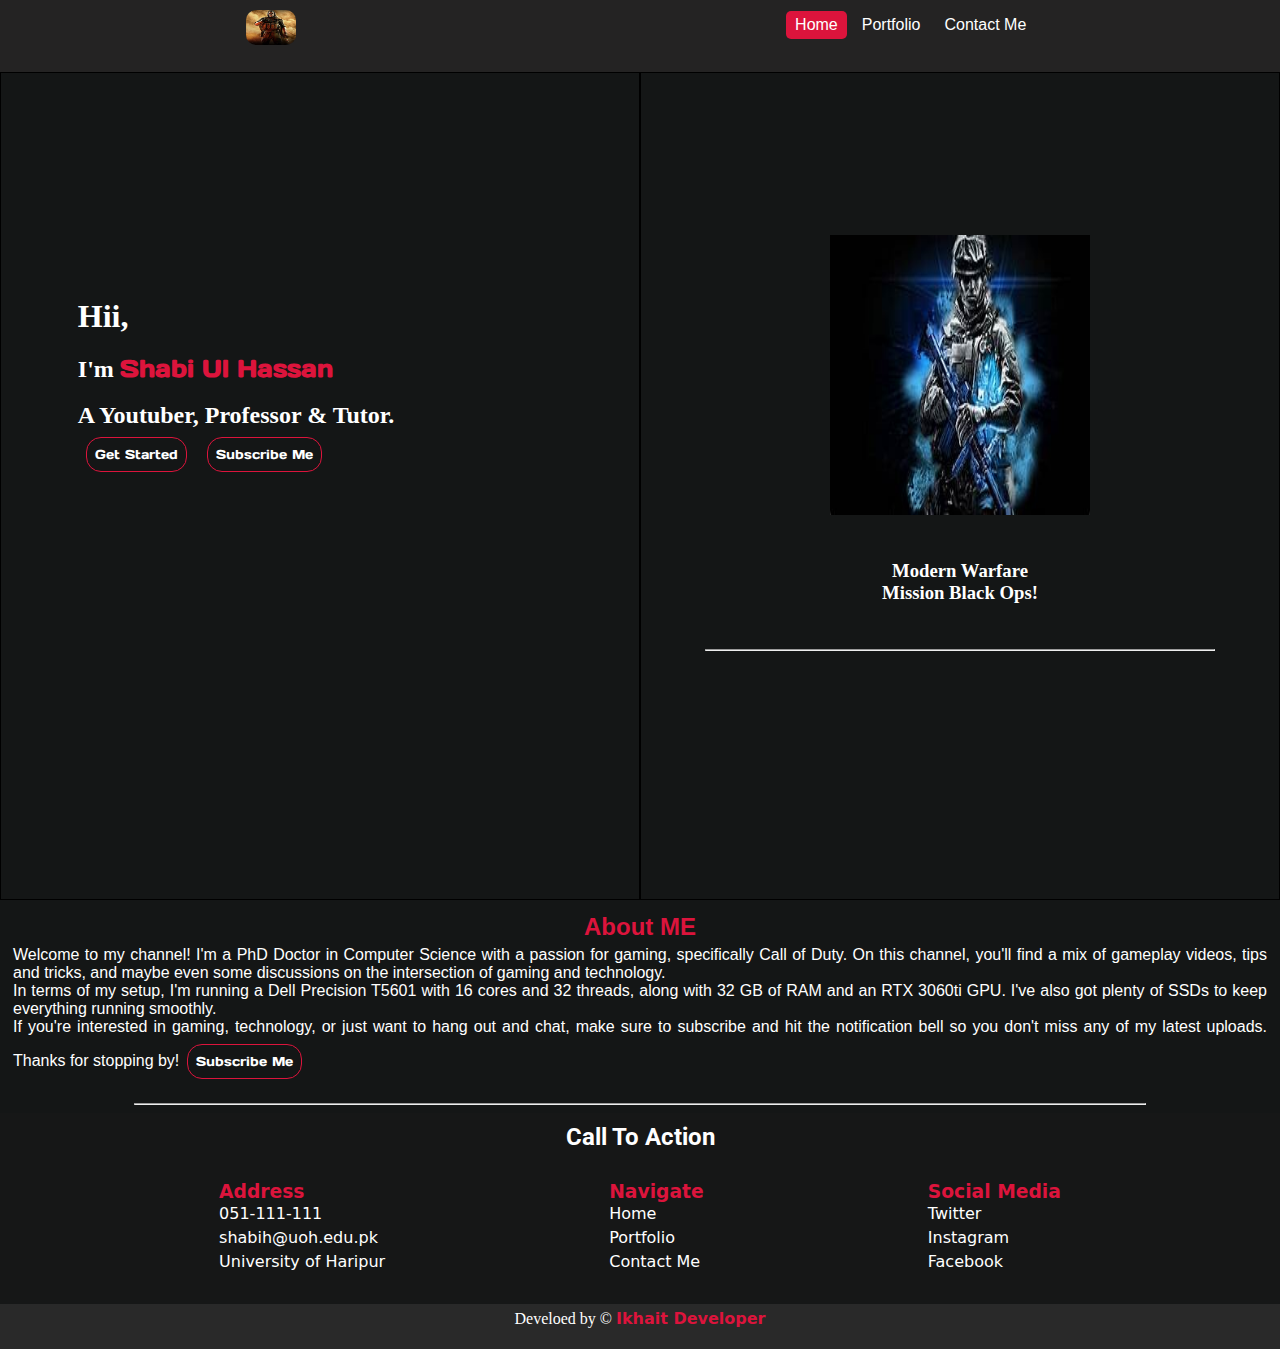
<file: index.html>
<!DOCTYPE html>
<html lang="en">
<head>
    <meta charset="UTF-8">
    <meta http-equiv="X-UA-Compatible" content="IE=edge">
    <meta name="viewport" content="width=device-width, initial-scale=1.0">
    <link rel="stylesheet" href="./css/style.css">
    <link rel="preconnect" href="https://fonts.googleapis.com">
    <link rel="preconnect" href="https://fonts.gstatic.com" crossorigin>
    <link href="https://fonts.googleapis.com/css2?family=Days+One&family=Poppins&family=Roboto:wght@300;400&display=swap" rel="stylesheet">
    <link rel="shortcut icon" type="image" href="./imgs/Logo-ma.jpg">
    <title>YT portfolio | Home</title>
</head>
<body>
    
    <div class="container">
        <!-- NAVBAR  -->
        <div class="navbar">
            <div class="logo">
                <a href="https://www.youtube.com/@phddoctorplaygames/" target="_blank"><img src="./imgs/Logo-ma.jpg" alt="logo"></a>
            </div>

            <div class="list-items">
                <ul>
                    <li class="current"><a  href="./index.html">Home</a></li>
                    <li><a href="./Portfolio.html">Portfolio</a></li>
                    <li><a href="./contact.html">Contact Me</a></li>
                </ul>
            </div>
        </div>

        <!-- MAIN SECTION  -->
        <div class="main">
            <div class="section sec-1">
                <div class="text">
                    <h1>Hii,</h1> <br>
                <h2>I'm <span>Shabi Ul Hassan</span></h2> <br>
                <h2>A Youtuber, Professor & Tutor.</h2>
                <a href="https://www.youtube.com/@phddoctorplaygames/videos/" target="_blank"><button>Get Started</button></a>
                <a href="https://www.youtube.com/@phddoctorplaygames/?sub_confirmation=1" target="_blank"><button>Subscribe Me</button></a>
                </div>
            </div>
            <div class="section sec-2">
                <div class="poster">
                    <img src="./imgs/port-3.jpg" alt="">
                </div>
                <div class="caption">
                    <h3>Modern Warfare</h3>
                    <h3>Mission Black Ops!</h3>
                </div>
                <hr>
            </div>
            
        </div>
        <!-- FOOTER -->
        <div id="about">
            <h2>About ME</h2>
            <p>Welcome to my channel! I'm a PhD Doctor in Computer Science with a passion for gaming, specifically Call of Duty. On this channel, you'll find a mix of gameplay videos, tips and tricks, and maybe even some discussions on the intersection of gaming and technology. <br>
            In terms of my setup, I'm running a Dell Precision T5601 with 16 cores and 32 threads, along with 32 GB of RAM and an RTX 3060ti GPU. I've also got plenty of SSDs to keep everything running smoothly. <br>
            If you're interested in gaming, technology, or just want to hang out and chat, make sure to subscribe and hit the notification bell so you don't miss any of my latest uploads. Thanks for stopping by!<a href="https://www.youtube.com/@phddoctorplaygames/?sub_confirmation=1" target="_blank"><button>Subscribe Me</button></a></p>
            <hr>
        </div>
        
        <div class="footer">
            <h2>Call To Action</h2>
            <section>
                <div class="box">
                    <h3>Address</h3>
                    <ul>
                        <li>051-111-111</li>
                        <li>shabih@uoh.edu.pk</li>
                        <li>University of Haripur</li>
                    </ul>
                </div>
                <div class="box">
                    <h3>Navigate</h3>
                    <ul>
                        <li><a href="./index.html">Home</a></li>
                        <li><a href="./Portfolio.html">Portfolio</a></li>
                        <li><a href="./contact.html">Contact Me</a></li>
                    </ul>
                </div>
                <div class="box ">
                    <h3>Social Media</h3>
                    <ul>
                        <li><a href="">Twitter</a></li>
                        <li><a href="">Instagram</a></li>
                        <li><a href="">Facebook</a></li>
                    </ul>
                </div>
            </section>
        </div>
        <div class="base">
            <p>Develoed by &copy; <span>Ikhait Developer</span></p>
        </div>
    </div>
</body>
</html>
</file>
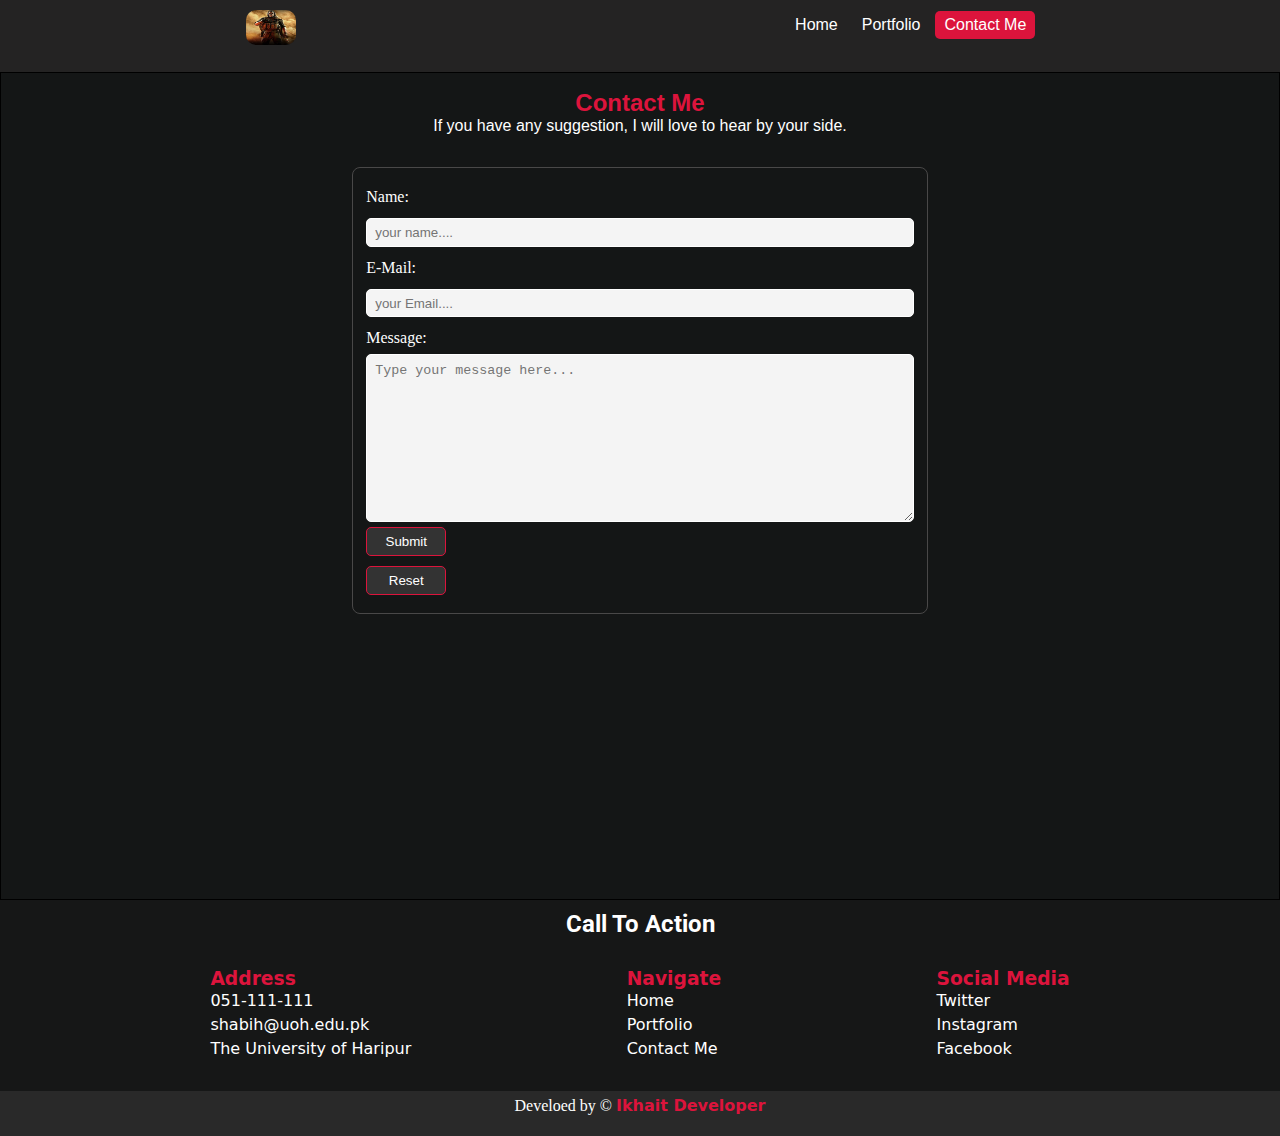
<file: contact.html>
<!DOCTYPE html>
<html lang="en">

<head>
    <meta charset="UTF-8">
    <meta http-equiv="X-UA-Compatible" content="IE=edge">
    <meta name="viewport" content="width=device-width, initial-scale=1.0">
    <link rel="stylesheet" href="./css/style.css">
    <link rel="preconnect" href="https://fonts.googleapis.com">
    <link rel="preconnect" href="https://fonts.gstatic.com" crossorigin>
    <link
        href="https://fonts.googleapis.com/css2?family=Days+One&family=Poppins&family=Roboto:wght@300;400&display=swap"
        rel="stylesheet">
    <link rel="shortcut icon" type="image" href="./imgs/Logo-ma.jpg">
    <title>YT portfolio | Contact Me</title>
</head>

<body>

    <div class="container">
        <!-- NAVBAR  -->
        <div class="navbar">
            <div class="logo">
                <a href="https://www.youtube.com/@phddoctorplaygames/" target="_blank"><img src="./imgs/Logo-ma.jpg"
                alt="logo"></a>
            </div>
            <div class="list-items">
                <ul>
                    <li><a href="./index.html">Home</a></li>
                    <li><a href="./Portfolio.html">Portfolio</a></li>
                    <li class="current"><a href="./contact.html">Contact Me</a></li>
                </ul>
            </div>
        </div>

        <!-- MAIN SECTION  -->
        <div class="main">
            <div class="section">
                <div class="main-heading"><h2>Contact Me</h2>
                    <p>If you have any suggestion, I will love to hear by your side.</p>
                </div>
                <div class="contact-form">
                    <form action="https://formsubmit.co/911531773601ef6a6798a5753b9fd89a" method="POST">
                        <label for="name">Name: </label>
                        <input type="text" id="name" name="name" placeholder="your name...." required>
                        <label for="email">E-Mail: </label>
                        <input type="email" id="email" placeholder="your Email...." name="email" required>
                        <label for="Message">Message: </label>
                        <input type="hidden" name="_next" value="https://wajaht-ali.github.io/YT-portfolio-site/Thank-you.html">
                        <textarea id="Message" cols="30" rows="10" placeholder="Type your message here..." name="message"></textarea>
                        <input type="hidden" name="_captcha" value="false" required>
                        <!-- <button class="btn">Submit</button> -->
                        <input class="btn" type="submit" value="Submit">
                        <input class="btn" type="reset" value="Reset">
                    </form>
                </div>
            </div>
        </div>

        <!-- FOOTER -->
        <div class="footer">
            <h2>Call To Action</h2>
            <section>
                <div class="box">
                    <h3>Address</h3>
                    <ul>
                        <li>051-111-111</li>
                        <li>shabih@uoh.edu.pk</li>
                        <li>The University of Haripur</li>
                    </ul>
                </div>
                <div class="box">
                    <h3>Navigate</h3>
                    <ul>
                        <li><a href="./index.html">Home</a></li>
                        <li><a href="./Portfolio.html">Portfolio</a></li>
                        <li><a href="./contact.html">Contact Me</a></li>
                    </ul>
                </div>
                <div class="box ">
                    <h3>Social Media</h3>
                    <ul>
                        <li><a href="">Twitter</a></li>
                        <li><a href="">Instagram</a></li>
                        <li><a href="">Facebook</a></li>
                    </ul>
                </div>
            </section>
        </div>
        <div class="base">
            <p>Develoed by &copy; <span>Ikhait Developer</span></p>
        </div>
    </div>

    <!-- <script src="https://smtpjs.com/v3/smtp.js"></script>
    <script>
        function sendEmail(){
            Email.send({
    Host : "smtp.gmail.com",
    Username : "contact.chwajahat@gmail.com",
    Password : "Wajahat1122#",
    To : 'contact.chwajahat@gmail.com',
    From : document.getElementById("email").value,
    Subject : "New Contact Form Enquiry",
    Body : "And this is the body"
}).then(
  message => alert(message)
);
        }
    </script> -->
</body>

</html>
</file>
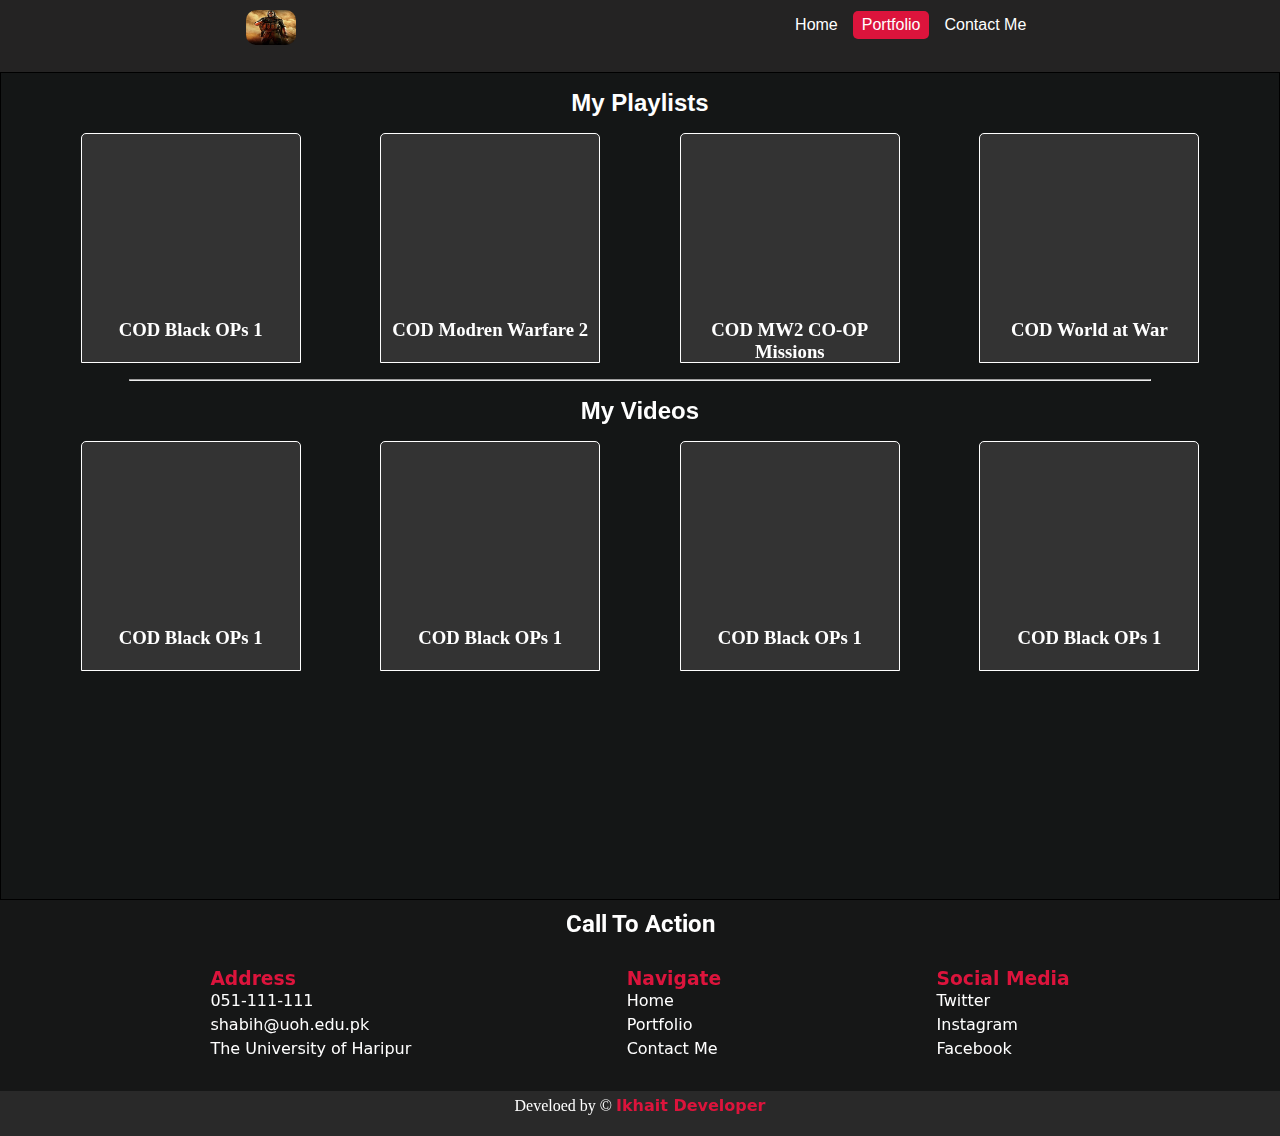
<file: Portfolio.html>
<!DOCTYPE html>
<html lang="en">

<head>
    <meta charset="UTF-8">
    <meta http-equiv="X-UA-Compatible" content="IE=edge">
    <meta name="viewport" content="width=device-width, initial-scale=1.0">
    <link rel="stylesheet" href="./css/style.css">
    <link rel="preconnect" href="https://fonts.googleapis.com">
    <link rel="preconnect" href="https://fonts.gstatic.com" crossorigin>
    <link
        href="https://fonts.googleapis.com/css2?family=Days+One&family=Poppins&family=Roboto:wght@300;400&display=swap"
        rel="stylesheet">
    <link rel="shortcut icon" type="image" href="./imgs/Logo-ma.jpg">
    <title>YT portfolio | E-Gaming</title>
</head>

<body>
    <div class="container">
        <!-- NAVBAR  -->
        <div class="navbar">
            <div class="logo">
                <a href="http://youtube.com/@phddoctorplaygames/" target="_blank"><img src="./imgs/Logo-ma.jpg"
                        alt="logo"></a>
            </div>

            <div class="list-items">
                <ul>
                    <li><a href="./index.html">Home</a></li>
                    <li class="current"><a href="./Portfolio.html">Portfolio</a></li>
                    <li><a href="./contact.html">Contact Me</a></li>
                </ul>
            </div>
        </div>

        <!-- MAIN SECTION  -->
        <div class="main">
            <div class="section">
                <h2 class="main-heading">My Playlists</h2>
                <div class="playlist-content">
                    <div class="playlist">
                        <iframe width="210" height="190" src="https://www.youtube.com/embed/gVE2Zi5maXU" title="YouTube video player" frameborder="0"
                        allow="accelerometer; autoplay; clipboard-write; encrypted-media; gyroscope; picture-in-picture; web-share" allowfullscreen></iframe>
                        <h3>COD Black OPs 1</h3>
                    </div>
                    <div class="playlist">
                        <iframe width="210" height="190" src="https://www.youtube.com/embed/nXTgWOHr9iU" title="YouTube video player" frameborder="0"
                        target="_blank" allow="accelerometer; autoplay; clipboard-write; encrypted-media; gyroscope; picture-in-picture; web-share" allowfullscreen></iframe>
                        <h3>COD Modren Warfare 2</h3>
                    </div>
                    <div class="playlist">
                        <iframe width="210" height="190" src="https://www.youtube.com/embed/THUUV_fVD5k" title="YouTube video player" frameborder="0"
                        target="_blank" 
                        allow="accelerometer; autoplay; clipboard-write; encrypted-media; gyroscope; picture-in-picture; web-share" allowfullscreen></iframe>
                        <h3>COD MW2 CO-OP Missions</h3>
                    </div>
                    <div class="playlist">
                        <iframe width="210" height="190" src="https://www.youtube.com/embed/s9An6PsFUQo" title="YouTube video player" frameborder="0"
                        target="_blank" allow="accelerometer; autoplay; clipboard-write; encrypted-media; gyroscope; picture-in-picture; web-share" allowfullscreen></iframe>
                        <h3>COD World at War</h3>
                    </div>
                </div>
                <hr>

                <h2 class="main-heading">My Videos</h2>
                <div class="playlist-content">
                    <div class="playlist">
                        <iframe width="210" height="190" src="https://www.youtube.com/embed/z9wgPY5_le0" title="YouTube video player" frameborder="0"
                        target="_blank" allow="accelerometer; autoplay; clipboard-write; encrypted-media; gyroscope; picture-in-picture; web-share" allowfullscreen></iframe>
                        <h3>COD Black OPs 1</h3>
                    </div>
                    <div class="playlist">
                        <iframe width="220" height="190" src="https://www.youtube.com/embed/G6VLJlpKeqc" title="YouTube video player"
                        target="_blank" frameborder="0" allow="accelerometer; autoplay; clipboard-write; encrypted-media; gyroscope; picture-in-picture; web-share" allowfullscreen></iframe>
                        <h3>COD Black OPs 1</h3>
                    </div>
                    <div class="playlist">
                        <iframe width="210" height="190" src="https://www.youtube.com/embed/w6uhSEMFAhY" title="YouTube video player"
                        target="_blank" frameborder="0" allow="accelerometer; autoplay; clipboard-write; encrypted-media; gyroscope; picture-in-picture; web-share" allowfullscreen></iframe>
                        <h3>COD Black OPs 1</h3>
                    </div>
                    <div class="playlist">
                        <iframe width="210" height="190" src="https://www.youtube.com/embed/Fsw9O8yrZvM" title="YouTube video player" frameborder="0"
                        target="_blank" allow="accelerometer; autoplay; clipboard-write; encrypted-media; gyroscope; picture-in-picture; web-share" allowfullscreen></iframe>
                        <h3>COD Black OPs 1</h3>
                    </div>
                </div>
            </div>
        </div>

        <!-- FOOTER -->
        <div class="footer">
            <h2>Call To Action</h2>
            <section>
                <div class="box">
                    <h3>Address</h3>
                    <ul>
                        <li>051-111-111</li>
                        <li>shabih@uoh.edu.pk</li>
                        <li>The University of Haripur</li>
                    </ul>
                </div>
                <div class="box">
                    <h3>Navigate</h3>
                    <ul>
                        <li><a href="./index.html">Home</a></li>
                        <li><a href="./Portfolio.html">Portfolio</a></li>
                        <li><a href="./contact.html">Contact Me</a></li>
                    </ul>
                </div>
                <div class="box ">
                    <h3>Social Media</h3>
                    <ul>
                        <li><a href="">Twitter</a></li>
                        <li><a href="">Instagram</a></li>
                        <li><a href="">Facebook</a></li>
                    </ul>
                </div>
            </section>
        </div>
        <div class="base">
            <p>Develoed by &copy; <span>Ikhait Developer</span></p>
        </div>
    </div>
</body>

</html>
</file>
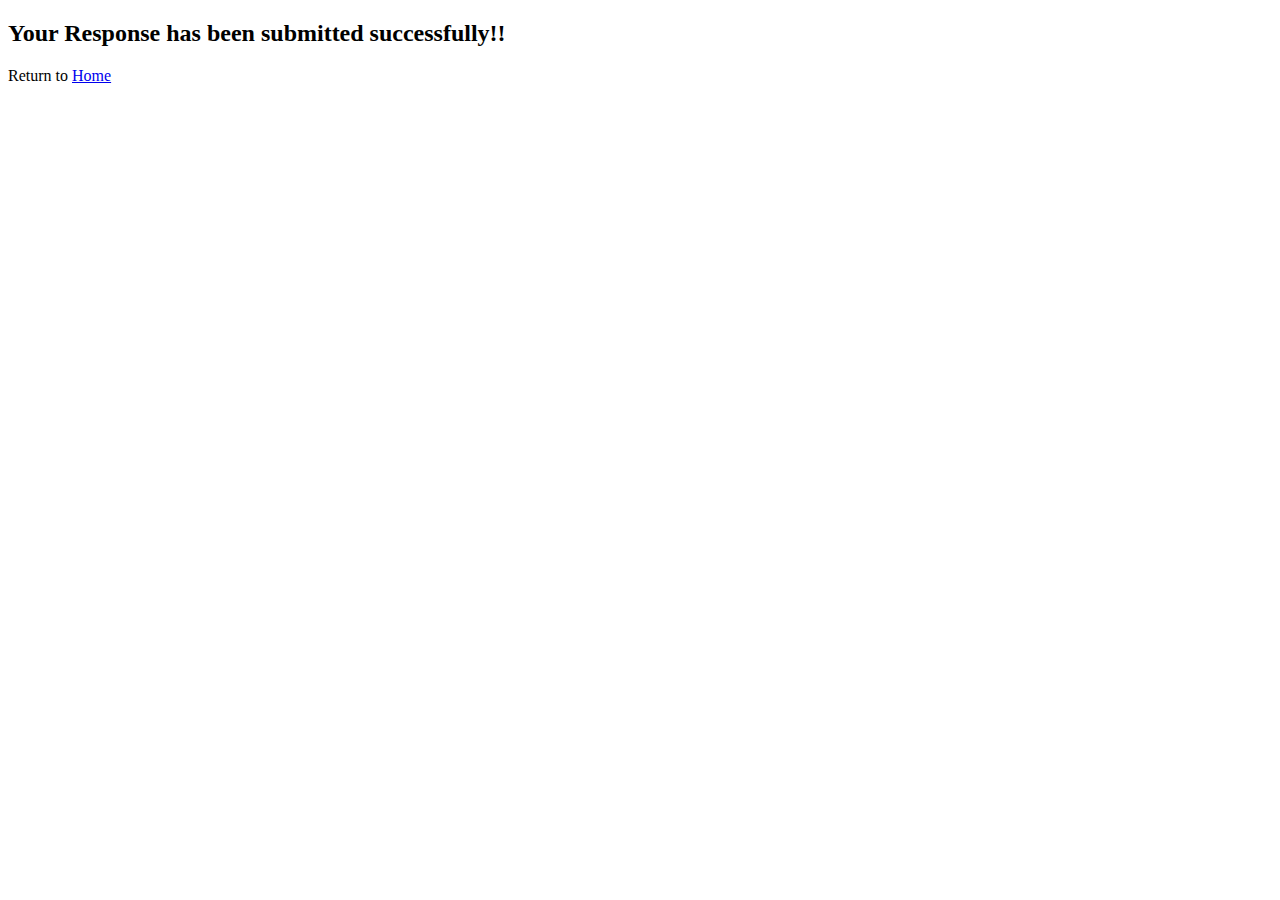
<file: Thank-you.html>
<!DOCTYPE html>
<html lang="en">
<head>
    <meta charset="UTF-8">
    <meta name="viewport" content="width=device-width, initial-scale=1.0">
    <title>Thank You!</title>
    <style>

    </style>
</head>
<body>
    <h2>Your Response has been submitted successfully!!</h2>
    <p>Return to <a href="http://127.0.0.1:5500/index.html">Home</a></p>
    
</body>
</html>
</file>
<file: css/style.css>
/* UTILITY CLASSES STYLING */
* {
    margin: 0px;
    padding: 0px;
    box-sizing: border-box;
}

.navbar {
    width: auto;
    height: 8vh;
    display: flex;
    flex-direction: row;
    background-color: rgba(11, 10, 10, 0.897);
    /* border: 1px solid black; */
    justify-content: space-around;
}

.container {
    width: auto;
    margin: 0px;
    display: flex;
    flex-direction: column;
}

.main {
    display: flex;
    flex-direction: row;
}


.section {
    height: 92vh;
    width: 100vw;
    color: #fff;
    border: 1px solid black;
    background-color: rgb(20, 22, 22);
}

.footer {
    width: auto;
    height: auto;
    /* margin: 3px; */
    font-weight: 500;
    color: #fff;
    background-color: rgb(22, 23, 23);
    /* border: 1px solid black; */
    font-family: 'Roboto', sans-serif;
}

.base {
    width: auto;
    height: 5vh;
    /* margin: 3px; */
    color: #fff;
    background-color: #292929;
    /* border: 1px solid black; */
}

.current {
    border: none;
    border-radius: 5px;
    background-color: crimson;
}

/* ==========================================================*/
/* Navbar Styling */

.navbar .logo {
    margin: 10px 15px;
}

.navbar .logo img {
    height: 35px;
    width: 50px;
    border-radius: 10px;
}

.navbar .list-items ul {
    margin: 11px;
    display: flex;
    list-style: none;
}

.navbar .list-items ul li {
    margin: 0px 3px;
    padding: 5px 9px;
}

.navbar .list-items ul li a {
    font-family: 'Lucida Sans', 'Lucida Sans Regular', 'Lucida Grande', 'Lucida Sans Unicode', Geneva, Verdana, sans-serif;
    color: #fff;
    text-decoration: none;
}

.navbar li:hover {
    background-color: crimson;
    border-radius: 0px 5px 0px 5px;
}

/*========================================================== */
/* Sections */

.main .sec-1 .text {
    margin: 25vh 6vw;
    text-align: left;
}

.main .sec-1 .text button {
    padding: 8px;
    margin: 8px;
    border: 1px solid crimson;
    border-radius: 15px;
    background: none;
    color: #fff;
    font-family: 'Days One', sans-serif;
}

.text span {
    color: crimson;
    font-family: 'Days One', sans-serif;
}

.main .sec-1 .text button:hover {
    background-color: crimson;
    cursor: pointer;
}

.main .sec-2 .poster img {
    display: block;
    height: 280px;
    width: 260px;
    margin: 18vh auto 0vh auto;
    align-items: center;
}

.main .sec-2 .caption {
    text-align: center;
    margin: 5vh 2vw;
}

/*========================================================== */
/* About ME */

#about {
    padding: 8px;
    font-family: 'Segoe UI', Tahoma, Geneva, Verdana, sans-serif;
    background-color: rgb(20, 22, 22);
}

#about h2 {
    margin: 5px;
    color: #fff;
    color: crimson;
    text-align: center;
}

#about p {
    color: #fff;
    text-align: justify;
    margin: 0px 5px;
}

#about p button {
    padding: 8px;
    margin: 8px;
    border: 1px solid crimson;
    border-radius: 15px;
    background: none;
    color: #fff;
    font-family: 'Days One', sans-serif;
}

#about p button:hover {
    background-color: crimson;
    cursor: pointer;
}

#about hr {
    width: 80%;
    display: block;
    margin: 0px auto;
    margin-top: 1rem;
}

/*========================================================== */
/* PORTFOLIO */
.main .playlist-content {
    display: flex;
    justify-content: space-evenly;
}

.main .main-heading {
    font-family: 'Lucida Sans', 'Lucida Sans Regular', 'Lucida Grande', 'Lucida Sans Unicode', Geneva, Verdana, sans-serif;
    font-size: bold;
    text-align: center;
    margin: 1rem 0rem;
}

.main .main-heading h2 {
    color: crimson;
}

.main .playlist {
    width: 220px;
    height: 230px;
    padding: 5px;
    border: 1px solid #fff;
    background-color: #333;
    border-radius: 5px 5px 0px 0px;
}

.main .playlist iframe {
    border-radius: 5px 5px 0px 0px;
    display: block;
    margin: 0px auto;
    height: 180px;
    width: 200px;
}

.main .playlist:hover {
    cursor: pointer;
    border: 1px solid crimson;
    background-color: #5d5c5c;
}

.main .playlist h3 {
    text-align: center;
}

.main .section hr {
    width: 80%;
    display: block;
    margin: 0px auto;
    margin-top: 1rem;
}

/*========================================================== */
/* Contact Page */
.main .section .contact-form {
    display: flex;
    justify-content: center;
}

.main .section form {
    display: flex;
    flex-direction: column;
    width: 45%;
    /* align-items: center; */
    justify-content: center;
    padding: .8rem;
    margin: 1rem .5rem;
    border-radius: 8px;
    line-height: 2rem;
    border: 1px solid #494848;
    font-family: Cambria, Cochin, Georgia, Times, 'Times New Roman', serif;
}

.main form input {
    height: 1.8rem;
    width: auto;
    margin: 5px 0px;
    padding: 8px;
    border: 1px solid #fff;
    border-radius: 5px;
    background-color: #f4f4f4;
}

.main form textarea {
    width: auto;
    padding: 8px;
    border: 1px solid #fff;
    border-radius: 5px;
    background-color: #f4f4f4;
}

.main form .btn {

    color: #fff;
    width: 5rem;
    padding: 5px;
    margin: 5px 0px;
    border-radius: 5px;
    background-color: #333;
    border: 1px solid crimson;
}

.main form .btn:hover {
    cursor: pointer;
    background-color: crimson;
    border-color: #fff;
}

/*========================================================== */
/* ABOUT */

@media (max-width: 500px) {
    #about {
        width: 100vw;
    }

    #about p {
        padding: 5px 8px;
    }
}

/*========================================================== */
/* FOOTER */

.footer section {
    margin: 15px;
    display: flex;
    flex-direction: row;
    justify-content: space-evenly;
}

.footer h2 {
    margin: 10px auto;
    text-align: center;
}

.footer section .box {
    /* width: 15vw; */
    padding: 15px 20px;
    font-family: system-ui, -apple-system, BlinkMacSystemFont, 'Segoe UI', Roboto, Oxygen, Ubuntu, Cantarell, 'Open Sans', 'Helvetica Neue', sans-serif;
    /* border: 1px solid #333; */
}

.footer section .box h3 {
    margin: 0px;
    padding: 0px;
    color: crimson;
}

.footer ul li {
    line-height: 1.5rem;
    list-style: none;
}

.footer ul li:hover {
    list-style: circle;
    /* margin: 2px 0px; */
    padding: 3px;
    background: #3e3d3d;
    border-radius: 5px;
    border-bottom: 2px solid crimson;
}


.footer ul li a {
    width: auto;
    color: #fff;
    cursor: pointer;
    text-decoration: none;
}

.base span {
    color: crimson;
    font-family: system-ui, -apple-system, BlinkMacSystemFont, 'Segoe UI', Roboto, Oxygen, Ubuntu, Cantarell, 'Open Sans', 'Helvetica Neue', sans-serif;
    font-weight: bold;
}

.base p {
    margin: 5px auto;
    text-align: center;
}

/* RESPONSIVENESS TEST ON SCREENS */
/* NAVBAR RSPONSIVENESS TEST */
@media(max-width: 520px) {
    .navbar {
        display: flex;
        flex-direction: row;
        justify-content: space-between;
    }
}

/* HOME Responsiveness test */
@media(max-width: 520px) {
    .container {
        display: flex;
        flex-direction: column;
        justify-content: center;
        align-items: center;
    }

    .main {
        display: flex;
        flex-direction: column;
        justify-content: center;
        align-items: center;
    }

    .main .sec-1 {
        height: 100%;
        border: none;
    }

    .main .sec-2 {
        height: 100%;
        border: none;
    }

    .footer,
    .base,
    .navbar,
    .main .section {
        width: 100vw;
    }

    .footer {
        display: flex;
        flex-direction: column;
    }

    .footer section {
        display: flex;
        flex-direction: column;
        align-items: center;
        justify-content: center;
    }

    .footer section .box {
        width: 200px;
    }
}

/* Contact-Page responsiveness test */

@media(max-width: 520px) {
    .main .section {
        display: flex;
        flex-direction: column;
        justify-content: center;
        align-items: center;
    }

    .main .section form {
        width: 80%;
    }
}

/* Portfolio Responsiveness test */

@media(max-width: 520px) {
    .main {
        height: 100%;
    }

    .main .section {
        height: auto;
    }

    .main .section .playlist-content {
        display: flex;
        flex-direction: column;
        justify-content: center;
        align-items: center;
    }

    .main .sectin h2 {
        color: #333;
    }

    .main .section .playlist-content .playlist {
        margin: .5rem 0rem;
    }
}
</file>
